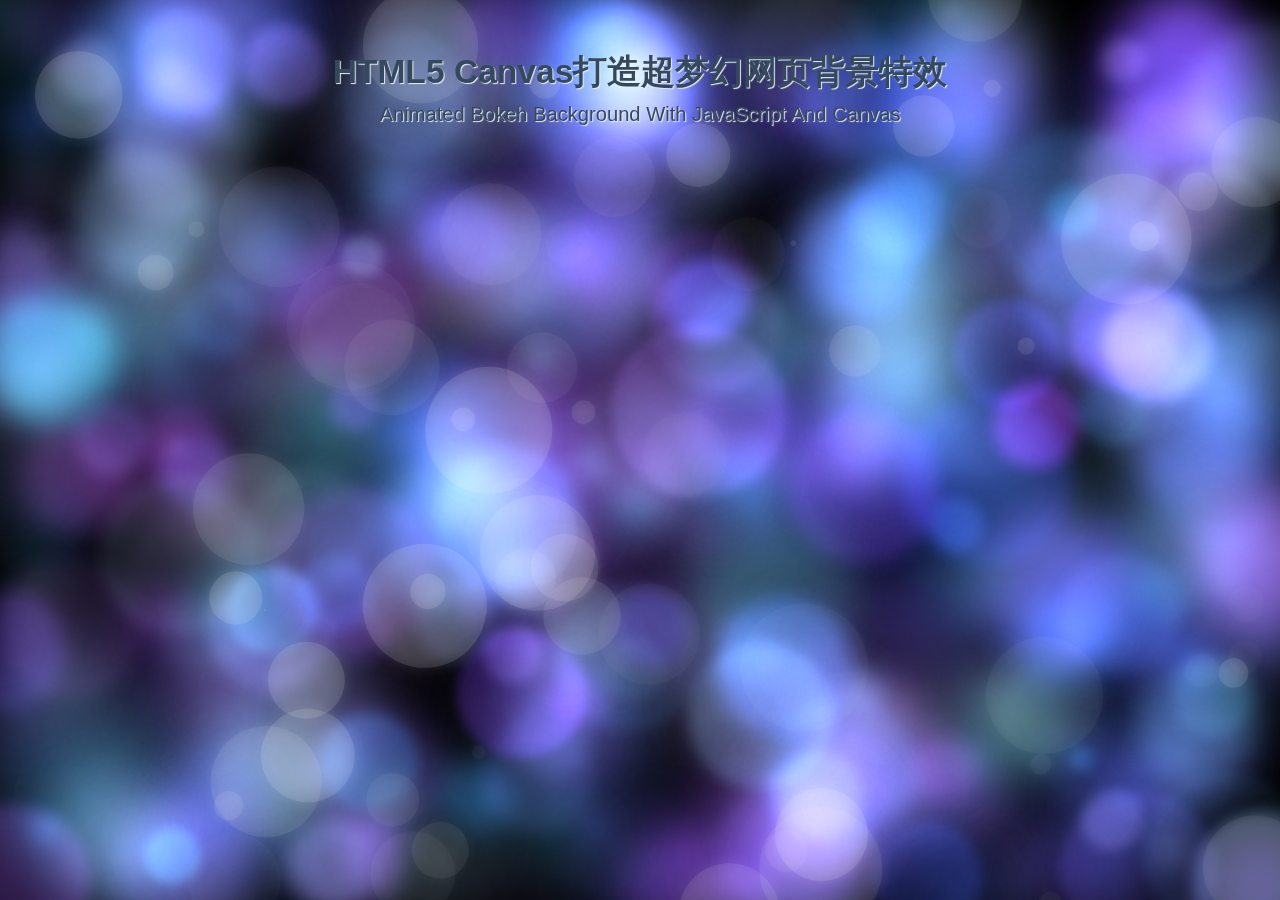
<file: wwwroot/demo-1/index.html>
<!DOCTYPE html>
<html lang="zh">
<head>
	<meta charset="UTF-8">
	<meta http-equiv="X-UA-Compatible" content="IE=edge,chrome=1"> 
	<meta name="viewport" content="width=device-width, initial-scale=1.0">
	<title>HTML5 Canvas打造超梦幻网页背景特效|DEMO_jQuery之家-自由分享jQuery、html5、css3的插件库</title>
	<link rel="stylesheet" type="text/css" href="css/normalize.css" />
	<link rel="stylesheet" type="text/css" href="css/htmleaf-demo.css">
	<link rel="stylesheet" href="css/style.css">
</head>
<body>
	<canvas id="c1"></canvas>
	<canvas id="c2" ></canvas>
	<div class="htmleaf-header">
		<h1>HTML5 Canvas打造超梦幻网页背景特效 <span>Animated Bokeh Background With JavaScript And Canvas</span></h1>
	</div>
	<script src="js/index.js"></script>
</body>
</html>
</file>
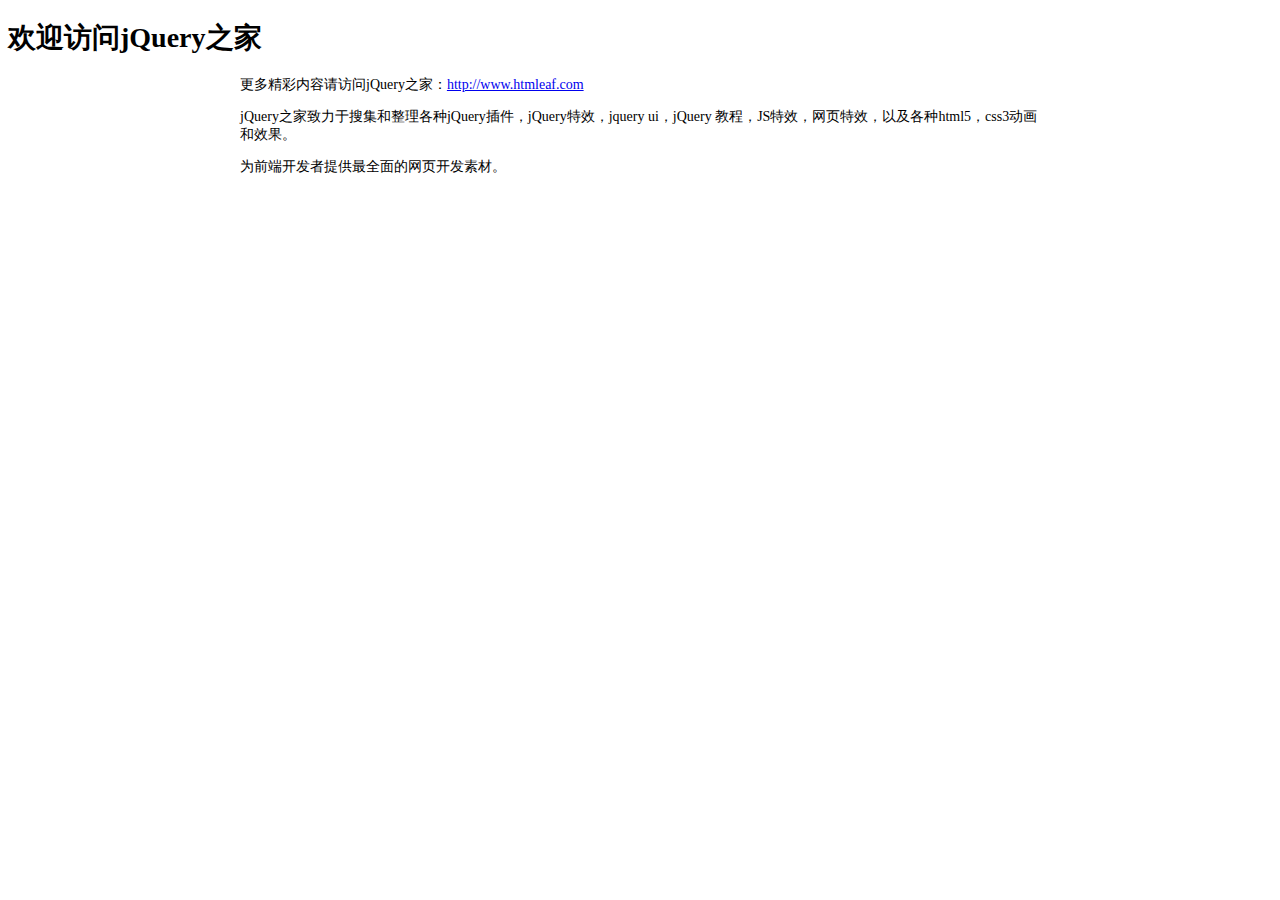
<file: wwwroot/demo-2/readme.html>
<!DOCTYPE html PUBLIC "-//W3C//DTD XHTML 1.0 Transitional//EN" "http://www.w3.org/TR/xhtml1/DTD/xhtml1-transitional.dtd">
<html xmlns="http://www.w3.org/1999/xhtml" xml:lang="en">
<head>
	<meta http-equiv="Content-Type" content="text/html;charset=UTF-8">
	<title>jQuery之家</title>
	<style type="text/css">
		body{font-size: 14px;}
		.content{
			width: 800px;
			margin: 0 auto;
		}
	</style>
</head>
<body>
	<h1>欢迎访问jQuery之家</h1>
	<div class="content">
	<p>更多精彩内容请访问jQuery之家：<a href="http://www.htmleaf.com">http://www.htmleaf.com</a></p>
	<p>jQuery之家致力于搜集和整理各种jQuery插件，jQuery特效，jquery ui，jQuery 教程，JS特效，网页特效，以及各种html5，css3动画和效果。</p>
	<p>为前端开发者提供最全面的网页开发素材。</p>
</div>
</body>
</html>
</file>
<file: wwwroot/demo-1/css/htmleaf-demo.css>
@font-face {
    font-family: 'icomoon';
    src: url('../fonts/icomoon.eot?rretjt');
    src: url('../fonts/icomoon.eot?#iefixrretjt') format('embedded-opentype'),
    url('../fonts/icomoon.woff?rretjt') format('woff'),
    url('../fonts/icomoon.ttf?rretjt') format('truetype'),
    url('../fonts/icomoon.svg?rretjt#icomoon') format('svg');
    font-weight: normal;
    font-style: normal;
}

[class^="icon-"], [class*=" icon-"] {
    font-family: 'icomoon';
    speak: none;
    font-style: normal;
    font-weight: normal;
    font-variant: normal;
    text-transform: none;
    line-height: 1;

    /* Better Font Rendering =========== */
    -webkit-font-smoothing: antialiased;
    -moz-osx-font-smoothing: grayscale;
}

body, html {
    font-size: 100%;
    padding: 0;
    margin: 0;
}

/* Reset */
*,
*:after,
*:before {
    -webkit-box-sizing: border-box;
    -moz-box-sizing: border-box;
    box-sizing: border-box;
}

/* Clearfix hack by Nicolas Gallagher: http://nicolasgallagher.com/micro-clearfix-hack/ */
.clearfix:before,
.clearfix:after {
    content: " ";
    display: table;
}

.clearfix:after {
    clear: both;
}

body {
    background: #494A5F;
    color: #D5D6E2;
    font-weight: 500;
    font-size: 1.05em;
    font-family: "Microsoft YaHei", "Segoe UI", "Lucida Grande", Helvetica, Arial, sans-serif;
}

a {
    color: rgba(255, 255, 255, 0.6);
    outline: none;
    text-decoration: none;
    -webkit-transition: 0.2s;
    transition: 0.2s;
}

a:hover, a:focus {
    color: #74777b;
    text-decoration: none;
}

.htmleaf-container {
    margin: 0 auto;
}

.bgcolor-1 {
    background: #f0efee;
}

.bgcolor-2 {
    background: #f9f9f9;
}

.bgcolor-3 {
    background: #e8e8e8;
}

/*light grey*/
.bgcolor-4 {
    background: #2f3238;
    color: #fff;
}

/*Dark grey*/
.bgcolor-5 {
    background: #df6659;
    color: #521e18;
}

/*pink1*/
.bgcolor-6 {
    background: #2fa8ec;
}

/*sky blue*/
.bgcolor-7 {
    background: #d0d6d6;
}

/*White tea*/
.bgcolor-8 {
    background: #3d4444;
    color: #fff;
}

/*Dark grey2*/
.bgcolor-9 {
    background: #ef3f52;
    color: #fff;
}

/*pink2*/
.bgcolor-10 {
    background: #64448f;
    color: #fff;
}

/*Violet*/
.bgcolor-11 {
    background: #3755ad;
    color: #fff;
}

/*dark blue*/
.bgcolor-12 {
    background: #3498DB;
    color: #fff;
}

/*light blue*/
.bgcolor-20 {
    background: #494A5F;
    color: #D5D6E2;
}

/* Header */
.htmleaf-header {
    /*position:
    padding: 1em 190px 1em;
    letter-spacing: -1px;
    text-align: center;
    background: #66677c;*/
    /*background: rgba(0, 0, 0, 0.8);*/
    color: #34495e;
    text-shadow: 1px 1px 1px #ecf0f1;
    height: auto;
    margin: auto;
    padding: 2rem;
    position: relative;
    overflow: hidden;
    width: 768px;
    z-index: 1;
    text-align: center;
}

.htmleaf-header h1 {
    font-weight: 600;
    font-size: 2em;
    line-height: 1;
    margin-bottom: 0;
}

.htmleaf-header h1 span {
    display: block;
    font-size: 60%;
    font-weight: 400;
    padding: 0.8em 0 0.5em 0;
}

/*nav*/
.htmleaf-demo a {
    color: #fff;
    text-decoration: none;
}

.htmleaf-demo {
    width: 100%;
    padding-bottom: 1.2em;
}

.htmleaf-demo a {
    display: inline-block;
    margin: 0.5em;
    padding: 0.6em 1em;
    border: 3px solid #fff;
    font-weight: 700;
}

.htmleaf-demo a:hover {
    opacity: 0.6;
}

.htmleaf-demo a.current {
    background: #1d7db1;
    color: #fff;
}

/* Top Navigation Style */
.htmleaf-links {
    position: relative;
    display: inline-block;
    white-space: nowrap;
    font-size: 1.5em;
    text-align: center;
}

.htmleaf-links::after {
    position: absolute;
    top: 0;
    left: 50%;
    margin-left: -1px;
    width: 2px;
    height: 100%;
    background: #dbdbdb;
    content: '';
    -webkit-transform: rotate3d(0, 0, 1, 22.5deg);
    transform: rotate3d(0, 0, 1, 22.5deg);
}

.htmleaf-icon {
    display: inline-block;
    margin: 0.5em;
    padding: 0em 0;
    width: 1.5em;
    text-decoration: none;
}

.htmleaf-icon span {
    display: none;
}

.htmleaf-icon:before {
    margin: 0 5px;
    text-transform: none;
    font-weight: normal;
    font-style: normal;
    font-variant: normal;
    font-family: 'icomoon';
    line-height: 1;
    speak: none;
    -webkit-font-smoothing: antialiased;
}

/* footer */
.htmleaf-footer {
    width: 100%;
    padding-top: 10px;
}

.htmleaf-small {
    font-size: 0.8em;
}

.center {
    text-align: center;
}

/****/
.related {
    color: #fff;
    background: #494A5F;
    text-align: center;
    font-size: 1.25em;
    padding: 0.5em 0;
    overflow: hidden;
}

.related > a {
    vertical-align: top;
    width: calc(100% - 20px);
    max-width: 340px;
    display: inline-block;
    text-align: center;
    margin: 20px 10px;
    padding: 25px;
    font-family: "Microsoft YaHei", "宋体", "Segoe UI", "Lucida Grande", Helvetica, Arial, sans-serif, FreeSans, Arimo;
}

.related a {
    display: inline-block;
    text-align: left;
    margin: 20px auto;
    padding: 10px 20px;
    opacity: 0.8;
    -webkit-transition: opacity 0.3s;
    transition: opacity 0.3s;
    -webkit-backface-visibility: hidden;
}

.related a:hover,
.related a:active {
    opacity: 1;
}

.related a img {
    max-width: 100%;
    opacity: 0.8;
    border-radius: 4px;
}

.related a:hover img,
.related a:active img {
    opacity: 1;
}

.related h3 {
    font-family: "Microsoft YaHei", sans-serif;
    font-size: 1.2em
}

.related a h3 {
    font-size: 0.85em;
    font-weight: 300;
    margin-top: 0.15em;
    color: #fff;
}

/* icomoon */
.icon-htmleaf-home-outline:before {
    content: "\e5000";
}

.icon-htmleaf-arrow-forward-outline:before {
    content: "\e5001";
}

@media screen and (max-width: 1024px) {
    .htmleaf-header {
        padding: 2em 10% 2em;
    }

    .htmleaf-header h1 {
        font-size: 1.4em;
    }

    .htmleaf-links {
        font-size: 1.4em
    }
}

@media screen and (max-width: 960px) {
    .htmleaf-header {
        padding: 2em 10% 2em;
    }

    .htmleaf-header h1 {
        font-size: 1.2em;
    }

    .htmleaf-links {
        font-size: 1.2em
    }

    .related h3 {
        font-size: 1em;
    }

    .related a h3 {
        font-size: 0.8em;
    }
}

@media screen and (max-width: 766px) {
    .htmleaf-header h1 {
        font-size: 1.3em;
    }

    .htmleaf-links {
        font-size: 1.3em
    }
}

@media screen and (max-width: 640px) {
    .htmleaf-header {
        padding: 2em 10% 2em;
    }

    .htmleaf-header h1 {
        font-size: 1em;
    }

    .htmleaf-links {
        font-size: 1em
    }

    .related h3 {
        font-size: 0.8em;
    }

    .related a h3 {
        font-size: 0.6em;
    }
}
</file>
<file: wwwroot/demo-1/css/style.css>
body {
    background: #000;
    overflow: hidden;
}

canvas {
    bottom: 0;
    left: 0;
    position: absolute;
    right: 0;
    top: 0;
}

#c1 {
    opacity: 0;
}

#c2 {
    background: #000;
}
</file>
